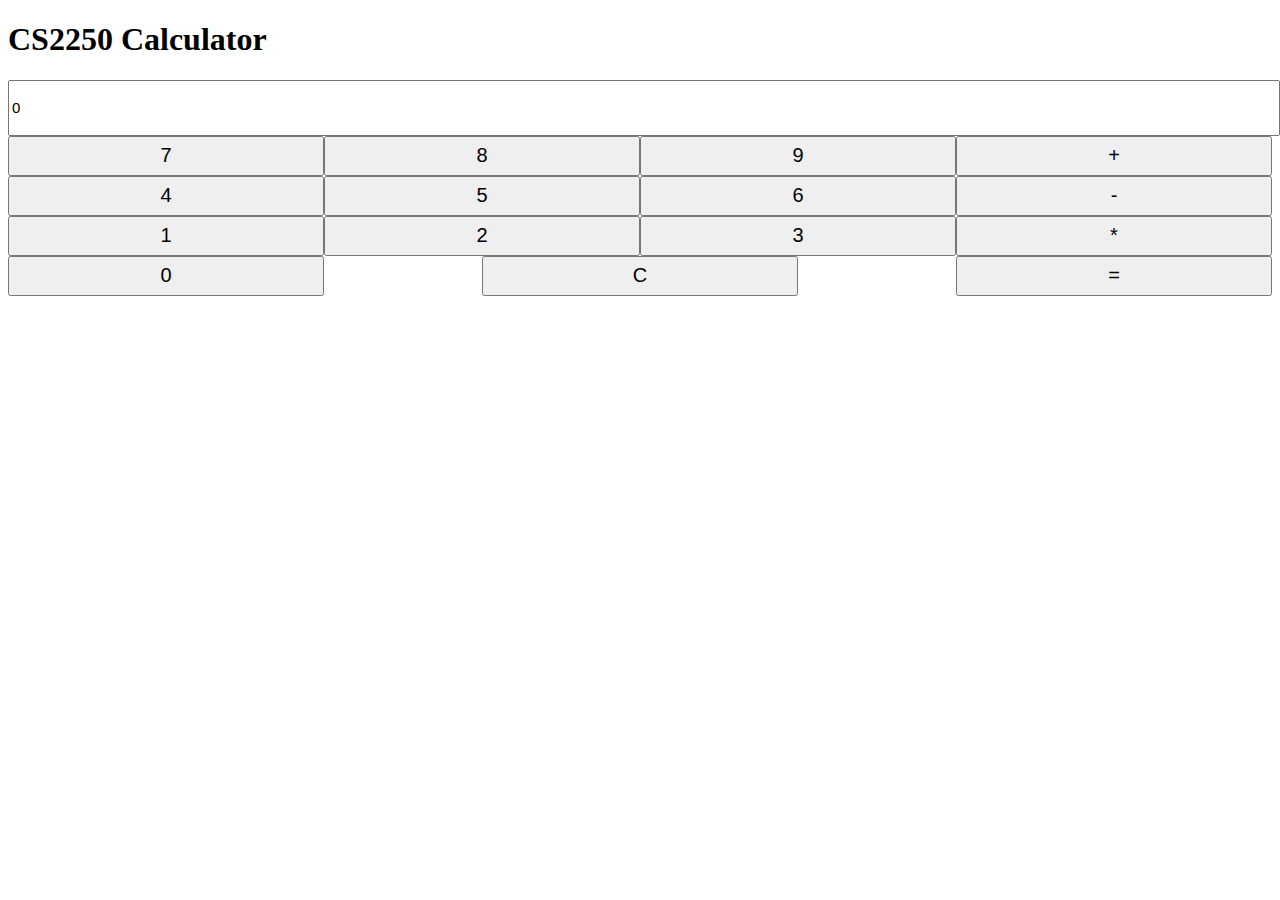
<file: index2.html>
<!DOCTYPE html>
<html>
<head>
  <title>Basic Calculator</title>
  <link rel="stylesheet" href="styles2.css">
  <script src="javascript.js"></script>
</head>
<body>
  <h1>CS2250 Calculator</h1>
  <div id="Calculator">
    <input type="text" id="result" value="0">
    <div class="buttons">
      <button type="button" onclick="display('7')">7</button>
      <button type="button" onclick="display('8')">8</button>
      <button type="button" onclick="display('9')">9</button>
      <button type="button" onclick="display('+')">+</button>
      <button type="button" onclick="display('4')">4</button>
      <button type="button" onclick="display('5')">5</button>
      <button type="button" onclick="display('6')">6</button>
      <button type="button" onclick="display('-')">-</button>
      <button type="button" onclick="display('1')">1</button>
      <button type="button" onclick="display('2')">2</button>
      <button type="button" onclick="display('3')">3</button>
      <button type="button" onclick="display('*')">*</button>
      <button type="button" onclick="display('0')">0</button>
      <button type="button" onclick="clear()">C</button>
      <button type="button" onclick="calculate()">=</button>
    </div>
  </div>
</body>
</html>
</file>
<file: styles2.css>
#calculator {
    width: 150px;
    margin: 0 auto;
    border: 1px solid rgb(233, 174, 174);
  }
  .buttons {
    display: flex;
    flex-wrap: wrap;
    justify-content: space-between;
  }
  button {
    width: 25%;
    height: 40px;
    font-size: 20px;
  }
  #result {
    width: 100%;
    height: 50px;
    font-size: 15px;
    text-align: left;
  }
</file>
